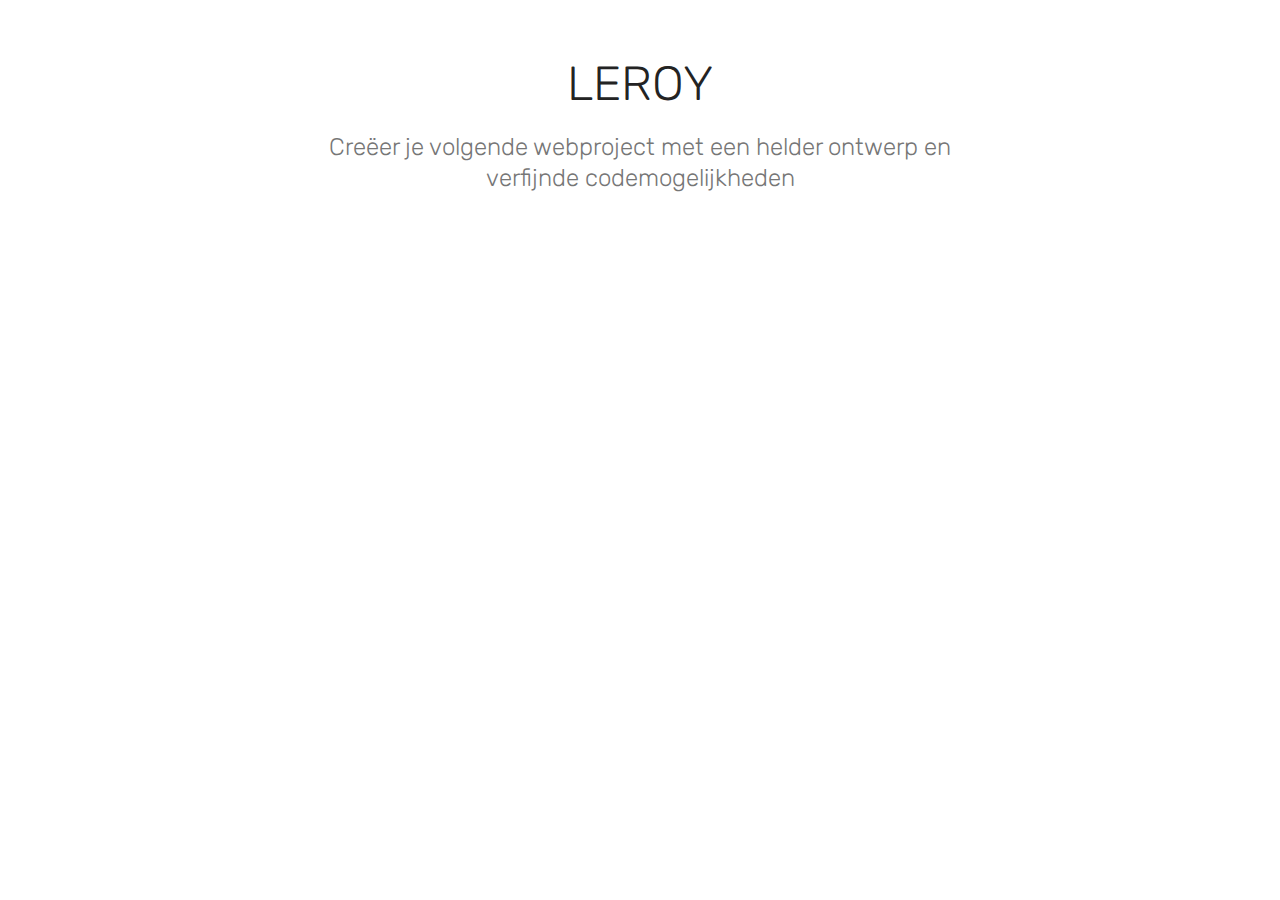
<file: index.html>
<!DOCTYPE html>
<html >
<head>
  <!-- Site made with Mobirise Website Builder v4.7.2, https://mobirise.com -->
  <meta charset="UTF-8">
  <meta http-equiv="X-UA-Compatible" content="IE=edge">
  <meta name="generator" content="Mobirise v4.7.2, mobirise.com">
  <meta name="viewport" content="width=device-width, initial-scale=1, minimum-scale=1">
  <link rel="shortcut icon" href="assets/images/logo4.png" type="image/x-icon">
  <meta name="description" content="">
  <title>Home</title>
  <link rel="stylesheet" href="assets/tether/tether.min.css">
  <link rel="stylesheet" href="assets/bootstrap/css/bootstrap.min.css">
  <link rel="stylesheet" href="assets/bootstrap/css/bootstrap-grid.min.css">
  <link rel="stylesheet" href="assets/bootstrap/css/bootstrap-reboot.min.css">
  <link rel="stylesheet" href="assets/theme/css/style.css">
  <link rel="stylesheet" href="assets/mobirise/css/mbr-additional.css" type="text/css">
  
  
  
</head>
<body>
  <section class="mbr-section content4 cid-qSdgiej6x5" id="content4-0">

    

    <div class="container">
        <div class="media-container-row">
            <div class="title col-12 col-md-8">
                <h2 class="align-center pb-3 mbr-fonts-style display-2">
                    LEROY</h2>
                <h3 class="mbr-section-subtitle align-center mbr-light mbr-fonts-style display-5">
                    Creëer je volgende webproject met een helder ontwerp en verfijnde codemogelijkheden
                </h3>
                
            </div>
        </div>
    </div>
</section>


  <section class="engine"><a href="https://mobirise.me/e">make a website for free</a></section><script src="assets/web/assets/jquery/jquery.min.js"></script>
  <script src="assets/popper/popper.min.js"></script>
  <script src="assets/tether/tether.min.js"></script>
  <script src="assets/bootstrap/js/bootstrap.min.js"></script>
  <script src="assets/smoothscroll/smooth-scroll.js"></script>
  <script src="assets/theme/js/script.js"></script>
  
  
</body>
</html>
</file>
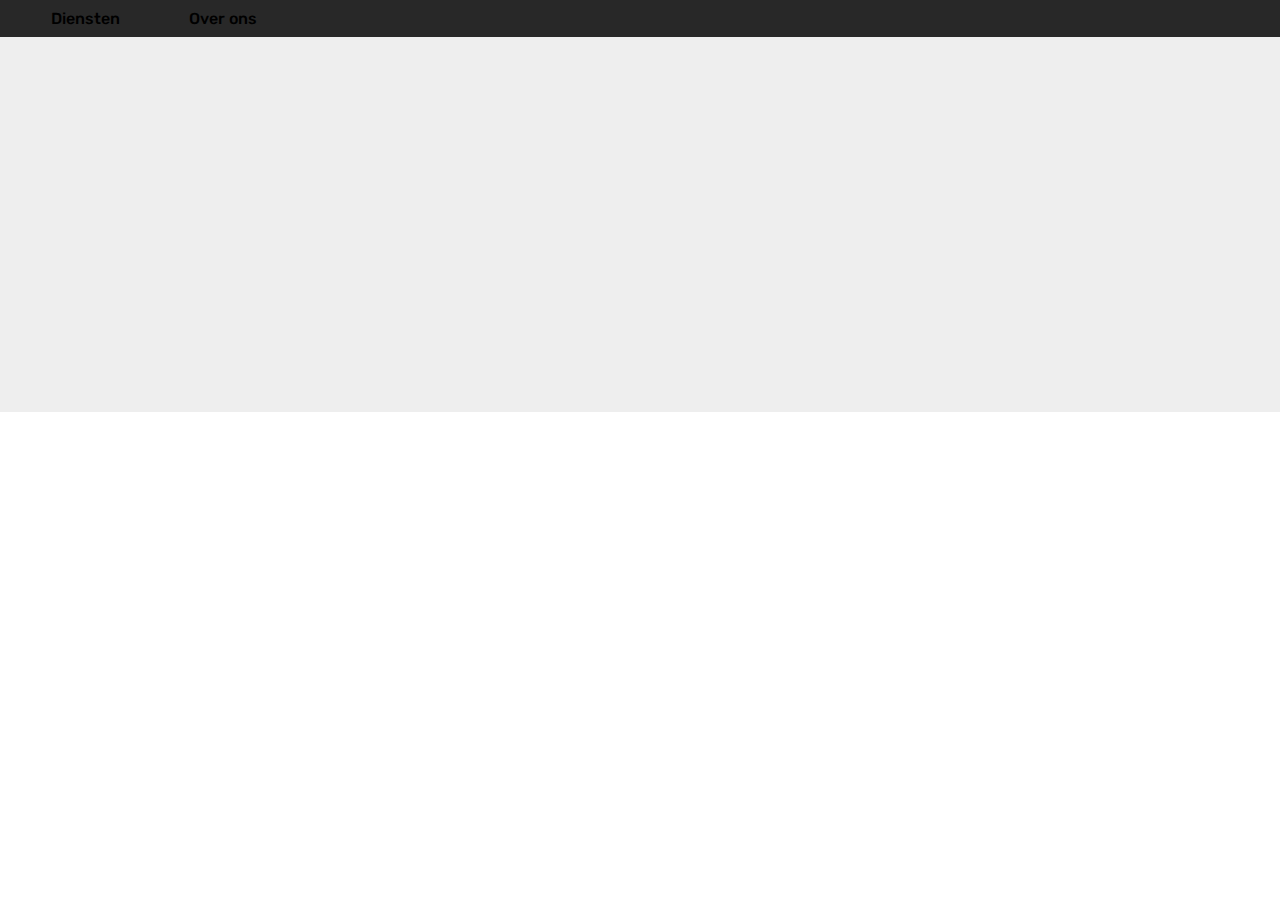
<file: page2.html>
<!DOCTYPE html>
<html >
<head>
  <!-- Site made with Mobirise Website Builder v4.7.2, https://mobirise.com -->
  <meta charset="UTF-8">
  <meta http-equiv="X-UA-Compatible" content="IE=edge">
  <meta name="generator" content="Mobirise v4.7.2, mobirise.com">
  <meta name="viewport" content="width=device-width, initial-scale=1, minimum-scale=1">
  <link rel="shortcut icon" href="assets/images/logo2.png" type="image/x-icon">
  <meta name="description" content="Site Creator Description">
  <title>Beeld 2</title>
  <link rel="stylesheet" href="assets/web/assets/mobirise-icons/mobirise-icons.css">
  <link rel="stylesheet" href="assets/tether/tether.min.css">
  <link rel="stylesheet" href="assets/bootstrap/css/bootstrap.min.css">
  <link rel="stylesheet" href="assets/bootstrap/css/bootstrap-grid.min.css">
  <link rel="stylesheet" href="assets/bootstrap/css/bootstrap-reboot.min.css">
  <link rel="stylesheet" href="assets/animatecss/animate.min.css">
  <link rel="stylesheet" href="assets/dropdown/css/style.css">
  <link rel="stylesheet" href="assets/theme/css/style.css">
  <link rel="stylesheet" href="assets/mobirise/css/mbr-additional.css" type="text/css">
  
  
  
</head>
<body>
  <section class="menu cid-qQTtAJbivw" once="menu" id="menu2-g">

    

    <nav class="navbar navbar-expand beta-menu navbar-dropdown align-items-center navbar-fixed-top navbar-toggleable-sm">
        <button class="navbar-toggler navbar-toggler-right" type="button" data-toggle="collapse" data-target="#navbarSupportedContent" aria-controls="navbarSupportedContent" aria-expanded="false" aria-label="Toggle navigation">
            <div class="hamburger">
                <span></span>
                <span></span>
                <span></span>
                <span></span>
            </div>
        </button>
        <div class="menu-logo">
            <div class="navbar-brand">
                
                
            </div>
        </div>
        <div class="collapse navbar-collapse" id="navbarSupportedContent">
            <ul class="navbar-nav nav-dropdown nav-right navbar-nav-top-padding" data-app-modern-menu="true">
                <li class="nav-item">
                    <a class="nav-link link text-black display-4" href="https://mobirise.com">
                        Diensten
                    </a>
                </li>
                <li class="nav-item">
                    <a class="nav-link link text-black display-4" href="https://mobirise.com">
                        Over ons
                    </a>
                </li>
            </ul>
            
        </div>
    </nav>
</section>

<section class="engine"><a href="https://mobirise.me/o">free one page website templates</a></section><section class="cid-qQTsUDCfyL" id="video1-e">

    
    
    <figure class="mbr-figure align-center container">
        <div class="video-block" style="width: 66%;">
            <div><iframe class="mbr-embedded-video" src="https://player.vimeo.com/video/260786892?autoplay=0&amp;loop=0" width="1280" height="720" frameborder="0" allowfullscreen></iframe></div>
        </div>
    </figure>
</section>


  <script src="assets/web/assets/jquery/jquery.min.js"></script>
  <script src="assets/popper/popper.min.js"></script>
  <script src="assets/tether/tether.min.js"></script>
  <script src="assets/bootstrap/js/bootstrap.min.js"></script>
  <script src="assets/smoothscroll/smooth-scroll.js"></script>
  <script src="assets/viewportchecker/jquery.viewportchecker.js"></script>
  <script src="assets/dropdown/js/script.min.js"></script>
  <script src="assets/touchswipe/jquery.touch-swipe.min.js"></script>
  <script src="assets/cookies-alert-plugin/cookies-alert-core.js"></script>
  <script src="assets/cookies-alert-plugin/cookies-alert-script.js"></script>
  <script src="assets/theme/js/script.js"></script>
  
  
  <input name="animation" type="hidden">
  <input name="cookieData" type="hidden" data-cookie-text="We use cookies to give you the best experience. Read our <a href='privacy.html'>cookie policy</a>.">
  </body>
</html>
</file>
<file: assets/theme/css/style.css>
/*!
 * Mobirise v4 theme (https://mobirise.com/)
 * Copyright 2017 Mobirise
 */
section {
  background-color: #eeeeee; }

section,
.container,
.container-fluid {
  position: relative;
  word-wrap: break-word; }

a.mbr-iconfont:hover {
  text-decoration: none; }

.article .lead p, .article .lead ul, .article .lead ol, .article .lead pre, .article .lead blockquote {
  margin-bottom: 0; }

a {
  font-style: normal;
  font-weight: 400;
  cursor: pointer; }
  a, a:hover {
    text-decoration: none; }

figure {
  margin-bottom: 0; }

body {
  color: #232323; }

h1, h2, h3, h4, h5, h6,
.h1, .h2, .h3, .h4, .h5, .h6,
.display-1, .display-2, .display-3, .display-4 {
  line-height: 1;
  word-break: break-word;
  word-wrap: break-word; }

b, strong {
  font-weight: bold; }

blockquote {
  padding: 10px 0 10px 20px;
  position: relative;
  border-left: 2px solid;
  border-color: #ff3366; }

input:-webkit-autofill, input:-webkit-autofill:hover, input:-webkit-autofill:focus, input:-webkit-autofill:active {
  transition-delay: 9999s;
  transition-property: background-color, color; }

textarea[type="hidden"] {
  display: none; }

body {
  position: relative; }

section {
  background-position: 50% 50%;
  background-repeat: no-repeat;
  background-size: cover; }
  section .mbr-background-video,
  section .mbr-background-video-preview {
    position: absolute;
    bottom: 0;
    left: 0;
    right: 0;
    top: 0; }

.hidden {
  visibility: hidden; }

.mbr-z-index20 {
  z-index: 20; }

/*! Base colors */
.mbr-white {
  color: #ffffff; }

.mbr-black {
  color: #000000; }

.mbr-bg-white {
  background-color: #ffffff; }

.mbr-bg-black {
  background-color: #000000; }

/*! Text-aligns */
.align-left {
  text-align: left; }

.align-center {
  text-align: center; }

.align-right {
  text-align: right; }

@media (max-width: 767px) {
  .align-left, .align-center, .align-right, .mbr-section-btn, .mbr-section-title {
    text-align: center; } }
/*! Font-weight  */
.mbr-light {
  font-weight: 300; }

.mbr-regular {
  font-weight: 400; }

.mbr-semibold {
  font-weight: 500; }

.mbr-bold {
  font-weight: 700; }

/*! Media  */
.media-size-item {
  -webkit-flex: 1 1 auto;
  -moz-flex: 1 1 auto;
  -ms-flex: 1 1 auto;
  -o-flex: 1 1 auto;
  flex: 1 1 auto; }

.media-content {
  -webkit-flex-basis: 100%;
  flex-basis: 100%; }

.media-container-row {
  display: -ms-flexbox;
  display: -webkit-flex;
  display: flex;
  -webkit-flex-direction: row;
  -ms-flex-direction: row;
  flex-direction: row;
  -webkit-flex-wrap: wrap;
  -ms-flex-wrap: wrap;
  flex-wrap: wrap;
  -webkit-justify-content: center;
  -ms-flex-pack: center;
  justify-content: center;
  -webkit-align-content: center;
  -ms-flex-line-pack: center;
  align-content: center;
  -webkit-align-items: start;
  -ms-flex-align: start;
  align-items: start; }
  .media-container-row .media-size-item {
    width: 400px; }

.media-container-column {
  display: -ms-flexbox;
  display: -webkit-flex;
  display: flex;
  -webkit-flex-direction: column;
  -ms-flex-direction: column;
  flex-direction: column;
  -webkit-flex-wrap: wrap;
  -ms-flex-wrap: wrap;
  flex-wrap: wrap;
  -webkit-justify-content: center;
  -ms-flex-pack: center;
  justify-content: center;
  -webkit-align-content: center;
  -ms-flex-line-pack: center;
  align-content: center;
  -webkit-align-items: stretch;
  -ms-flex-align: stretch;
  align-items: stretch; }
  .media-container-column > * {
    width: 100%; }

@media (min-width: 992px) {
  .media-container-row {
    -webkit-flex-wrap: nowrap;
    -ms-flex-wrap: nowrap;
    flex-wrap: nowrap; } }
figure {
  overflow: hidden; }

figure[mbr-media-size] {
  transition: width 0.1s; }

.mbr-figure img, .mbr-figure iframe {
  display: block;
  width: 100%; }

.card {
  background-color: transparent;
  border: none; }

.card-img {
  text-align: center;
  flex-shrink: 0; }

.media {
  max-width: 100%;
  margin: 0 auto; }

.mbr-figure {
  -ms-flex-item-align: center;
  -ms-grid-row-align: center;
  -webkit-align-self: center;
  align-self: center; }

.media-container > div {
  max-width: 100%; }

.mbr-figure img, .card-img img {
  width: 100%; }

@media (max-width: 991px) {
  .media-size-item {
    width: auto !important; }

  .media {
    width: auto; }

  .mbr-figure {
    width: 100% !important; } }
/*! Buttons */
.mbr-section-btn {
  margin-left: -.25rem;
  margin-right: -.25rem;
  font-size: 0; }

nav .mbr-section-btn {
  margin-left: 0rem;
  margin-right: 0rem; }

/*! Btn icon margin */
.btn .mbr-iconfont, .btn.btn-sm .mbr-iconfont {
  cursor: pointer;
  margin-right: 0.5rem; }

.btn.btn-md .mbr-iconfont, .btn.btn-md .mbr-iconfont {
  margin-right: 0.8rem; }

.mbr-regular {
  font-weight: 400; }

.mbr-semibold {
  font-weight: 500; }

.mbr-bold {
  font-weight: 700; }

[type="submit"] {
  -webkit-appearance: none; }

/*! Full-screen */
.mbr-fullscreen .mbr-overlay {
  min-height: 100vh; }

.mbr-fullscreen {
  display: flex;
  display: -webkit-flex;
  display: -moz-flex;
  display: -ms-flex;
  display: -o-flex;
  align-items: center;
  -webkit-align-items: center;
  min-height: 100vh;
  padding-top: 3rem;
  padding-bottom: 3rem; }

/*! Map */
.map {
  height: 25rem;
  position: relative; }
  .map iframe {
    width: 100%;
    height: 100%; }

/* Form */
.form-asterisk {
  font-family: initial;
  position: absolute;
  top: -2px;
  font-weight: normal; }

/*! Scroll to top arrow */
.mbr-arrow-up {
  bottom: 25px;
  right: 90px;
  position: fixed;
  text-align: right;
  z-index: 5000;
  color: #ffffff;
  font-size: 32px;
  transform: rotate(180deg);
  -webkit-transform: rotate(180deg); }

.mbr-arrow-up a {
  background: rgba(0, 0, 0, 0.2);
  border-radius: 3px;
  color: #fff;
  display: inline-block;
  height: 60px;
  width: 60px;
  outline-style: none !important;
  position: relative;
  text-decoration: none;
  transition: all .3s ease-in-out;
  cursor: pointer;
  text-align: center; }
  .mbr-arrow-up a:hover {
    background-color: rgba(0, 0, 0, 0.4); }
  .mbr-arrow-up a i {
    line-height: 60px; }

.mbr-arrow-up-icon {
  display: block;
  color: #fff; }

.mbr-arrow-up-icon::before {
  content: "\203a";
  display: inline-block;
  font-family: serif;
  font-size: 32px;
  line-height: 1;
  font-style: normal;
  position: relative;
  top: 6px;
  left: -4px;
  -webkit-transform: rotate(-90deg);
  transform: rotate(-90deg); }

/*! Arrow Down */
.mbr-arrow {
  position: absolute;
  bottom: 45px;
  left: 50%;
  width: 60px;
  height: 60px;
  cursor: pointer;
  background-color: rgba(80, 80, 80, 0.5);
  border-radius: 50%;
  -webkit-transform: translateX(-50%);
  transform: translateX(-50%); }
  .mbr-arrow > a {
    display: inline-block;
    text-decoration: none;
    outline-style: none;
    -webkit-animation: arrowdown 1.7s ease-in-out infinite;
    animation: arrowdown 1.7s ease-in-out infinite; }
    .mbr-arrow > a > i {
      position: absolute;
      top: -2px;
      left: 15px;
      font-size: 2rem; }

@keyframes arrowdown {
  0% {
    transform: translateY(0px);
    -webkit-transform: translateY(0px); }
  50% {
    transform: translateY(-5px);
    -webkit-transform: translateY(-5px); }
  100% {
    transform: translateY(0px);
    -webkit-transform: translateY(0px); } }
@-webkit-keyframes arrowdown {
  0% {
    transform: translateY(0px);
    -webkit-transform: translateY(0px); }
  50% {
    transform: translateY(-5px);
    -webkit-transform: translateY(-5px); }
  100% {
    transform: translateY(0px);
    -webkit-transform: translateY(0px); } }
@media (max-width: 500px) {
  .mbr-arrow-up {
    left: 50%;
    right: auto;
    transform: translateX(-50%) rotate(180deg);
    -webkit-transform: translateX(-50%) rotate(180deg); } }
/*Gradients animation*/
@keyframes gradient-animation {
  from {
    background-position: 0% 100%;
    animation-timing-function: ease-in-out; }
  to {
    background-position: 100% 0%;
    animation-timing-function: ease-in-out; } }
@-webkit-keyframes gradient-animation {
  from {
    background-position: 0% 100%;
    animation-timing-function: ease-in-out; }
  to {
    background-position: 100% 0%;
    animation-timing-function: ease-in-out; } }
.bg-gradient {
  background-size: 200% 200%;
  animation: gradient-animation 5s infinite alternate;
  -webkit-animation: gradient-animation 5s infinite alternate; }

.menu .navbar-brand {
  display: -webkit-flex; }
  .menu .navbar-brand span {
    display: flex;
    display: -webkit-flex; }
  .menu .navbar-brand .navbar-caption-wrap {
    display: -webkit-flex; }
  .menu .navbar-brand .navbar-logo img {
    display: -webkit-flex; }
@media (min-width: 768px) and (max-width: 991px) {
  .menu .navbar-toggleable-sm .navbar-nav {
    display: -webkit-box;
    display: -webkit-flex;
    display: -ms-flexbox; } }
@media (min-width: 992px) {
  .menu .navbar-nav.nav-dropdown {
    display: -webkit-flex; }
  .menu .navbar-toggleable-sm .navbar-collapse {
    display: -webkit-flex !important; } }

/*# sourceMappingURL=style.css.map */
.engine {
	position: absolute;
	text-indent: -2400px;
	text-align: center;
	padding: 0;
	top: 0;
	left: -2400px;
}
</file>
<file: assets/mobirise/css/mbr-additional.css>
@import url(https://fonts.googleapis.com/css?family=Rubik:300,300i,400,400i,500,500i,700,700i,900,900i);





body {
  font-style: normal;
  line-height: 1.5;
}
.mbr-section-title {
  font-style: normal;
  line-height: 1.2;
}
.mbr-section-subtitle {
  line-height: 1.3;
}
.mbr-text {
  font-style: normal;
  line-height: 1.6;
}
.display-1 {
  font-family: 'Rubik', sans-serif;
  font-size: 4.25rem;
}
.display-1 > .mbr-iconfont {
  font-size: 6.8rem;
}
.display-2 {
  font-family: 'Rubik', sans-serif;
  font-size: 3rem;
}
.display-2 > .mbr-iconfont {
  font-size: 4.8rem;
}
.display-4 {
  font-family: 'Rubik', sans-serif;
  font-size: 1rem;
}
.display-4 > .mbr-iconfont {
  font-size: 1.6rem;
}
.display-5 {
  font-family: 'Rubik', sans-serif;
  font-size: 1.5rem;
}
.display-5 > .mbr-iconfont {
  font-size: 2.4rem;
}
.display-7 {
  font-family: 'Rubik', sans-serif;
  font-size: 1rem;
}
.display-7 > .mbr-iconfont {
  font-size: 1.6rem;
}
/* ---- Fluid typography for mobile devices ---- */
/* 1.4 - font scale ratio ( bootstrap == 1.42857 ) */
/* 100vw - current viewport width */
/* (48 - 20)  48 == 48rem == 768px, 20 == 20rem == 320px(minimal supported viewport) */
/* 0.65 - min scale variable, may vary */
@media (max-width: 768px) {
  .display-1 {
    font-size: 3.4rem;
    font-size: calc( 2.1374999999999997rem + (4.25 - 2.1374999999999997) * ((100vw - 20rem) / (48 - 20)));
    line-height: calc( 1.4 * (2.1374999999999997rem + (4.25 - 2.1374999999999997) * ((100vw - 20rem) / (48 - 20))));
  }
  .display-2 {
    font-size: 2.4rem;
    font-size: calc( 1.7rem + (3 - 1.7) * ((100vw - 20rem) / (48 - 20)));
    line-height: calc( 1.4 * (1.7rem + (3 - 1.7) * ((100vw - 20rem) / (48 - 20))));
  }
  .display-4 {
    font-size: 0.8rem;
    font-size: calc( 1rem + (1 - 1) * ((100vw - 20rem) / (48 - 20)));
    line-height: calc( 1.4 * (1rem + (1 - 1) * ((100vw - 20rem) / (48 - 20))));
  }
  .display-5 {
    font-size: 1.2rem;
    font-size: calc( 1.175rem + (1.5 - 1.175) * ((100vw - 20rem) / (48 - 20)));
    line-height: calc( 1.4 * (1.175rem + (1.5 - 1.175) * ((100vw - 20rem) / (48 - 20))));
  }
}
/* Buttons */
.btn {
  font-weight: 500;
  border-width: 2px;
  font-style: normal;
  letter-spacing: 1px;
  margin: .4rem .8rem;
  white-space: normal;
  -webkit-transition: all 0.3s ease-in-out;
  -moz-transition: all 0.3s ease-in-out;
  transition: all 0.3s ease-in-out;
  padding: 1rem 3rem;
  border-radius: 3px;
  display: inline-flex;
  align-items: center;
  justify-content: center;
  word-break: break-word;
}
.btn-sm {
  font-weight: 500;
  letter-spacing: 1px;
  -webkit-transition: all 0.3s ease-in-out;
  -moz-transition: all 0.3s ease-in-out;
  transition: all 0.3s ease-in-out;
  padding: 0.6rem 1.5rem;
  border-radius: 3px;
}
.btn-md {
  font-weight: 500;
  letter-spacing: 1px;
  margin: .4rem .8rem !important;
  -webkit-transition: all 0.3s ease-in-out;
  -moz-transition: all 0.3s ease-in-out;
  transition: all 0.3s ease-in-out;
  padding: 1rem 3rem;
  border-radius: 3px;
}
.btn-lg {
  font-weight: 500;
  letter-spacing: 1px;
  margin: .4rem .8rem !important;
  -webkit-transition: all 0.3s ease-in-out;
  -moz-transition: all 0.3s ease-in-out;
  transition: all 0.3s ease-in-out;
  padding: 1.2rem 3.2rem;
  border-radius: 3px;
}
.bg-primary {
  background-color: #149dcc !important;
}
.bg-success {
  background-color: #f7ed4a !important;
}
.bg-info {
  background-color: #82786e !important;
}
.bg-warning {
  background-color: #879a9f !important;
}
.bg-danger {
  background-color: #b1a374 !important;
}
.btn-primary,
.btn-primary:active {
  background-color: #149dcc !important;
  border-color: #149dcc !important;
  color: #ffffff !important;
}
.btn-primary:hover,
.btn-primary:focus,
.btn-primary.focus,
.btn-primary.active {
  color: #ffffff !important;
  background-color: #0d6786 !important;
  border-color: #0d6786 !important;
}
.btn-primary.disabled,
.btn-primary:disabled {
  color: #ffffff !important;
  background-color: #0d6786 !important;
  border-color: #0d6786 !important;
}
.btn-secondary,
.btn-secondary:active {
  background-color: #ff3366 !important;
  border-color: #ff3366 !important;
  color: #ffffff !important;
}
.btn-secondary:hover,
.btn-secondary:focus,
.btn-secondary.focus,
.btn-secondary.active {
  color: #ffffff !important;
  background-color: #e50039 !important;
  border-color: #e50039 !important;
}
.btn-secondary.disabled,
.btn-secondary:disabled {
  color: #ffffff !important;
  background-color: #e50039 !important;
  border-color: #e50039 !important;
}
.btn-info,
.btn-info:active {
  background-color: #82786e !important;
  border-color: #82786e !important;
  color: #ffffff !important;
}
.btn-info:hover,
.btn-info:focus,
.btn-info.focus,
.btn-info.active {
  color: #ffffff !important;
  background-color: #59524b !important;
  border-color: #59524b !important;
}
.btn-info.disabled,
.btn-info:disabled {
  color: #ffffff !important;
  background-color: #59524b !important;
  border-color: #59524b !important;
}
.btn-success,
.btn-success:active {
  background-color: #f7ed4a !important;
  border-color: #f7ed4a !important;
  color: #3f3c03 !important;
}
.btn-success:hover,
.btn-success:focus,
.btn-success.focus,
.btn-success.active {
  color: #3f3c03 !important;
  background-color: #eadd0a !important;
  border-color: #eadd0a !important;
}
.btn-success.disabled,
.btn-success:disabled {
  color: #3f3c03 !important;
  background-color: #eadd0a !important;
  border-color: #eadd0a !important;
}
.btn-warning,
.btn-warning:active {
  background-color: #879a9f !important;
  border-color: #879a9f !important;
  color: #ffffff !important;
}
.btn-warning:hover,
.btn-warning:focus,
.btn-warning.focus,
.btn-warning.active {
  color: #ffffff !important;
  background-color: #617479 !important;
  border-color: #617479 !important;
}
.btn-warning.disabled,
.btn-warning:disabled {
  color: #ffffff !important;
  background-color: #617479 !important;
  border-color: #617479 !important;
}
.btn-danger,
.btn-danger:active {
  background-color: #b1a374 !important;
  border-color: #b1a374 !important;
  color: #ffffff !important;
}
.btn-danger:hover,
.btn-danger:focus,
.btn-danger.focus,
.btn-danger.active {
  color: #ffffff !important;
  background-color: #8b7d4e !important;
  border-color: #8b7d4e !important;
}
.btn-danger.disabled,
.btn-danger:disabled {
  color: #ffffff !important;
  background-color: #8b7d4e !important;
  border-color: #8b7d4e !important;
}
.btn-white {
  color: #333333 !important;
}
.btn-white,
.btn-white:active {
  background-color: #ffffff !important;
  border-color: #ffffff !important;
  color: #808080 !important;
}
.btn-white:hover,
.btn-white:focus,
.btn-white.focus,
.btn-white.active {
  color: #808080 !important;
  background-color: #d9d9d9 !important;
  border-color: #d9d9d9 !important;
}
.btn-white.disabled,
.btn-white:disabled {
  color: #808080 !important;
  background-color: #d9d9d9 !important;
  border-color: #d9d9d9 !important;
}
.btn-black,
.btn-black:active {
  background-color: #333333 !important;
  border-color: #333333 !important;
  color: #ffffff !important;
}
.btn-black:hover,
.btn-black:focus,
.btn-black.focus,
.btn-black.active {
  color: #ffffff !important;
  background-color: #0d0d0d !important;
  border-color: #0d0d0d !important;
}
.btn-black.disabled,
.btn-black:disabled {
  color: #ffffff !important;
  background-color: #0d0d0d !important;
  border-color: #0d0d0d !important;
}
.btn-primary-outline,
.btn-primary-outline:active {
  background: none;
  border-color: #0b566f;
  color: #0b566f;
}
.btn-primary-outline:hover,
.btn-primary-outline:focus,
.btn-primary-outline.focus,
.btn-primary-outline.active {
  color: #ffffff;
  background-color: #149dcc;
  border-color: #149dcc;
}
.btn-primary-outline.disabled,
.btn-primary-outline:disabled {
  color: #ffffff !important;
  background-color: #149dcc !important;
  border-color: #149dcc !important;
}
.btn-secondary-outline,
.btn-secondary-outline:active {
  background: none;
  border-color: #cc0033;
  color: #cc0033;
}
.btn-secondary-outline:hover,
.btn-secondary-outline:focus,
.btn-secondary-outline.focus,
.btn-secondary-outline.active {
  color: #ffffff;
  background-color: #ff3366;
  border-color: #ff3366;
}
.btn-secondary-outline.disabled,
.btn-secondary-outline:disabled {
  color: #ffffff !important;
  background-color: #ff3366 !important;
  border-color: #ff3366 !important;
}
.btn-info-outline,
.btn-info-outline:active {
  background: none;
  border-color: #4b453f;
  color: #4b453f;
}
.btn-info-outline:hover,
.btn-info-outline:focus,
.btn-info-outline.focus,
.btn-info-outline.active {
  color: #ffffff;
  background-color: #82786e;
  border-color: #82786e;
}
.btn-info-outline.disabled,
.btn-info-outline:disabled {
  color: #ffffff !important;
  background-color: #82786e !important;
  border-color: #82786e !important;
}
.btn-success-outline,
.btn-success-outline:active {
  background: none;
  border-color: #d2c609;
  color: #d2c609;
}
.btn-success-outline:hover,
.btn-success-outline:focus,
.btn-success-outline.focus,
.btn-success-outline.active {
  color: #3f3c03;
  background-color: #f7ed4a;
  border-color: #f7ed4a;
}
.btn-success-outline.disabled,
.btn-success-outline:disabled {
  color: #3f3c03 !important;
  background-color: #f7ed4a !important;
  border-color: #f7ed4a !important;
}
.btn-warning-outline,
.btn-warning-outline:active {
  background: none;
  border-color: #55666b;
  color: #55666b;
}
.btn-warning-outline:hover,
.btn-warning-outline:focus,
.btn-warning-outline.focus,
.btn-warning-outline.active {
  color: #ffffff;
  background-color: #879a9f;
  border-color: #879a9f;
}
.btn-warning-outline.disabled,
.btn-warning-outline:disabled {
  color: #ffffff !important;
  background-color: #879a9f !important;
  border-color: #879a9f !important;
}
.btn-danger-outline,
.btn-danger-outline:active {
  background: none;
  border-color: #7a6e45;
  color: #7a6e45;
}
.btn-danger-outline:hover,
.btn-danger-outline:focus,
.btn-danger-outline.focus,
.btn-danger-outline.active {
  color: #ffffff;
  background-color: #b1a374;
  border-color: #b1a374;
}
.btn-danger-outline.disabled,
.btn-danger-outline:disabled {
  color: #ffffff !important;
  background-color: #b1a374 !important;
  border-color: #b1a374 !important;
}
.btn-black-outline,
.btn-black-outline:active {
  background: none;
  border-color: #000000;
  color: #000000;
}
.btn-black-outline:hover,
.btn-black-outline:focus,
.btn-black-outline.focus,
.btn-black-outline.active {
  color: #ffffff;
  background-color: #333333;
  border-color: #333333;
}
.btn-black-outline.disabled,
.btn-black-outline:disabled {
  color: #ffffff !important;
  background-color: #333333 !important;
  border-color: #333333 !important;
}
.btn-white-outline,
.btn-white-outline:active,
.btn-white-outline.active {
  background: none;
  border-color: #ffffff;
  color: #ffffff;
}
.btn-white-outline:hover,
.btn-white-outline:focus,
.btn-white-outline.focus {
  color: #333333;
  background-color: #ffffff;
  border-color: #ffffff;
}
.text-primary {
  color: #149dcc !important;
}
.text-secondary {
  color: #ff3366 !important;
}
.text-success {
  color: #f7ed4a !important;
}
.text-info {
  color: #82786e !important;
}
.text-warning {
  color: #879a9f !important;
}
.text-danger {
  color: #b1a374 !important;
}
.text-white {
  color: #ffffff !important;
}
.text-black {
  color: #000000 !important;
}
a.text-primary:hover,
a.text-primary:focus {
  color: #0b566f !important;
}
a.text-secondary:hover,
a.text-secondary:focus {
  color: #cc0033 !important;
}
a.text-success:hover,
a.text-success:focus {
  color: #d2c609 !important;
}
a.text-info:hover,
a.text-info:focus {
  color: #4b453f !important;
}
a.text-warning:hover,
a.text-warning:focus {
  color: #55666b !important;
}
a.text-danger:hover,
a.text-danger:focus {
  color: #7a6e45 !important;
}
a.text-white:hover,
a.text-white:focus {
  color: #b3b3b3 !important;
}
a.text-black:hover,
a.text-black:focus {
  color: #4d4d4d !important;
}
.alert-success {
  background-color: #70c770;
}
.alert-info {
  background-color: #82786e;
}
.alert-warning {
  background-color: #879a9f;
}
.alert-danger {
  background-color: #b1a374;
}
.mbr-section-btn a.btn:not(.btn-form) {
  border-radius: 100px;
}
.mbr-section-btn a.btn:not(.btn-form):hover,
.mbr-section-btn a.btn:not(.btn-form):focus {
  box-shadow: none !important;
}
.mbr-section-btn a.btn:not(.btn-form):hover,
.mbr-section-btn a.btn:not(.btn-form):focus {
  box-shadow: 0 10px 40px 0 rgba(0, 0, 0, 0.2) !important;
  -webkit-box-shadow: 0 10px 40px 0 rgba(0, 0, 0, 0.2) !important;
}
.mbr-gallery-filter li a {
  border-radius: 100px !important;
}
.mbr-gallery-filter li.active .btn {
  background-color: #149dcc;
  border-color: #149dcc;
  color: #ffffff;
}
.mbr-gallery-filter li.active .btn:focus {
  box-shadow: none;
}
.nav-tabs .nav-link {
  border-radius: 100px !important;
}
.btn-form {
  border-radius: 0;
}
.btn-form:hover {
  cursor: pointer;
}
a,
a:hover {
  color: #149dcc;
}
.mbr-plan-header.bg-primary .mbr-plan-subtitle,
.mbr-plan-header.bg-primary .mbr-plan-price-desc {
  color: #b4e6f8;
}
.mbr-plan-header.bg-success .mbr-plan-subtitle,
.mbr-plan-header.bg-success .mbr-plan-price-desc {
  color: #ffffff;
}
.mbr-plan-header.bg-info .mbr-plan-subtitle,
.mbr-plan-header.bg-info .mbr-plan-price-desc {
  color: #beb8b2;
}
.mbr-plan-header.bg-warning .mbr-plan-subtitle,
.mbr-plan-header.bg-warning .mbr-plan-price-desc {
  color: #ced6d8;
}
.mbr-plan-header.bg-danger .mbr-plan-subtitle,
.mbr-plan-header.bg-danger .mbr-plan-price-desc {
  color: #dfd9c6;
}
/* Scroll to top button*/
.scrollToTop_wraper {
  display: none;
}
#scrollToTop a i:before {
  content: '';
  position: absolute;
  height: 40%;
  top: 25%;
  background: #fff;
  width: 2px;
  left: calc(50% - 1px);
}
#scrollToTop a i:after {
  content: '';
  position: absolute;
  display: block;
  border-top: 2px solid #fff;
  border-right: 2px solid #fff;
  width: 40%;
  height: 40%;
  left: 30%;
  bottom: 30%;
  transform: rotate(135deg);
}
/* Others*/
.note-check a[data-value=Rubik] {
  font-style: normal;
}
.mbr-arrow a {
  color: #ffffff;
}
@media (max-width: 767px) {
  .mbr-arrow {
    display: none;
  }
}
.form-control-label {
  position: relative;
  cursor: pointer;
  margin-bottom: .357em;
  padding: 0;
}
.alert {
  color: #ffffff;
  border-radius: 0;
  border: 0;
  font-size: .875rem;
  line-height: 1.5;
  margin-bottom: 1.875rem;
  padding: 1.25rem;
  position: relative;
}
.alert.alert-form::after {
  background-color: inherit;
  bottom: -7px;
  content: "";
  display: block;
  height: 14px;
  left: 50%;
  margin-left: -7px;
  position: absolute;
  transform: rotate(45deg);
  width: 14px;
}
.form-control {
  background-color: #f5f5f5;
  box-shadow: none;
  color: #565656;
  font-family: 'Rubik', sans-serif;
  font-size: 1rem;
  line-height: 1.43;
  min-height: 3.5em;
  padding: 1.07em .5em;
}
.form-control > .mbr-iconfont {
  font-size: 1.6rem;
}
.form-control,
.form-control:focus {
  border: 1px solid #e8e8e8;
}
.form-active .form-control:invalid {
  border-color: red;
}
.mbr-overlay {
  background-color: #000;
  bottom: 0;
  left: 0;
  opacity: .5;
  position: absolute;
  right: 0;
  top: 0;
  z-index: 0;
}
blockquote {
  font-style: italic;
  padding: 10px 0 10px 20px;
  font-size: 1.09rem;
  position: relative;
  border-color: #149dcc;
  border-width: 3px;
}
ul,
ol,
pre,
blockquote {
  margin-bottom: 2.3125rem;
}
pre {
  background: #f4f4f4;
  padding: 10px 24px;
  white-space: pre-wrap;
}
.inactive {
  -webkit-user-select: none;
  -moz-user-select: none;
  -ms-user-select: none;
  user-select: none;
  pointer-events: none;
  -webkit-user-drag: none;
  user-drag: none;
}
.mbr-section__comments .row {
  justify-content: center;
}
/* Forms */
.mbr-form .btn {
  margin: .4rem 0;
}
.mbr-form .input-group-btn a.btn {
  border-radius: 100px !important;
}
.mbr-form .input-group-btn a.btn:hover {
  box-shadow: 0 10px 40px 0 rgba(0, 0, 0, 0.2);
}
.mbr-form .input-group-btn button[type="submit"] {
  border-radius: 100px !important;
  padding: 1rem 3rem;
}
.mbr-form .input-group-btn button[type="submit"]:hover {
  box-shadow: 0 10px 40px 0 rgba(0, 0, 0, 0.2);
}
.form2 .form-control {
  border-top-left-radius: 100px;
  border-bottom-left-radius: 100px;
}
.form2 .input-group-btn a.btn {
  border-top-left-radius: 0 !important;
  border-bottom-left-radius: 0 !important;
}
.form2 .input-group-btn button[type="submit"] {
  border-top-left-radius: 0 !important;
  border-bottom-left-radius: 0 !important;
}
.form3 input[type="email"] {
  border-radius: 100px !important;
}
@media (max-width: 349px) {
  .form2 input[type="email"] {
    border-radius: 100px !important;
  }
  .form2 .input-group-btn a.btn {
    border-radius: 100px !important;
  }
  .form2 .input-group-btn button[type="submit"] {
    border-radius: 100px !important;
  }
}
@media (max-width: 767px) {
  .btn {
    font-size: .75rem !important;
  }
  .btn .mbr-iconfont {
    font-size: 1rem !important;
  }
}
/* Social block */
.btn-social {
  font-size: 20px;
  border-radius: 50%;
  padding: 0;
  width: 44px;
  height: 44px;
  line-height: 44px;
  text-align: center;
  position: relative;
  border: 2px solid #c0a375;
  border-color: #149dcc;
  color: #232323;
  cursor: pointer;
}
.btn-social i {
  top: 0;
  line-height: 44px;
  width: 44px;
}
.btn-social:hover {
  color: #fff;
  background: #149dcc;
}
.btn-social + .btn {
  margin-left: .1rem;
}
/* Footer */
.mbr-footer-content li::before,
.mbr-footer .mbr-contacts li::before {
  background: #149dcc;
}
.mbr-footer-content li a:hover,
.mbr-footer .mbr-contacts li a:hover {
  color: #149dcc;
}
.footer3 input[type="email"],
.footer4 input[type="email"] {
  border-radius: 100px !important;
}
.footer3 .input-group-btn a.btn,
.footer4 .input-group-btn a.btn {
  border-radius: 100px !important;
}
.footer3 .input-group-btn button[type="submit"],
.footer4 .input-group-btn button[type="submit"] {
  border-radius: 100px !important;
}
/* Headers*/
.header13 .form-inline input[type="email"],
.header14 .form-inline input[type="email"] {
  border-radius: 100px;
}
.header13 .form-inline input[type="text"],
.header14 .form-inline input[type="text"] {
  border-radius: 100px;
}
.header13 .form-inline input[type="tel"],
.header14 .form-inline input[type="tel"] {
  border-radius: 100px;
}
.header13 .form-inline a.btn,
.header14 .form-inline a.btn {
  border-radius: 100px;
}
.header13 .form-inline button,
.header14 .form-inline button {
  border-radius: 100px !important;
}
.offset-1 {
  margin-left: 8.33333%;
}
.offset-2 {
  margin-left: 16.66667%;
}
.offset-3 {
  margin-left: 25%;
}
.offset-4 {
  margin-left: 33.33333%;
}
.offset-5 {
  margin-left: 41.66667%;
}
.offset-6 {
  margin-left: 50%;
}
.offset-7 {
  margin-left: 58.33333%;
}
.offset-8 {
  margin-left: 66.66667%;
}
.offset-9 {
  margin-left: 75%;
}
.offset-10 {
  margin-left: 83.33333%;
}
.offset-11 {
  margin-left: 91.66667%;
}
@media (min-width: 576px) {
  .offset-sm-0 {
    margin-left: 0%;
  }
  .offset-sm-1 {
    margin-left: 8.33333%;
  }
  .offset-sm-2 {
    margin-left: 16.66667%;
  }
  .offset-sm-3 {
    margin-left: 25%;
  }
  .offset-sm-4 {
    margin-left: 33.33333%;
  }
  .offset-sm-5 {
    margin-left: 41.66667%;
  }
  .offset-sm-6 {
    margin-left: 50%;
  }
  .offset-sm-7 {
    margin-left: 58.33333%;
  }
  .offset-sm-8 {
    margin-left: 66.66667%;
  }
  .offset-sm-9 {
    margin-left: 75%;
  }
  .offset-sm-10 {
    margin-left: 83.33333%;
  }
  .offset-sm-11 {
    margin-left: 91.66667%;
  }
}
@media (min-width: 768px) {
  .offset-md-0 {
    margin-left: 0%;
  }
  .offset-md-1 {
    margin-left: 8.33333%;
  }
  .offset-md-2 {
    margin-left: 16.66667%;
  }
  .offset-md-3 {
    margin-left: 25%;
  }
  .offset-md-4 {
    margin-left: 33.33333%;
  }
  .offset-md-5 {
    margin-left: 41.66667%;
  }
  .offset-md-6 {
    margin-left: 50%;
  }
  .offset-md-7 {
    margin-left: 58.33333%;
  }
  .offset-md-8 {
    margin-left: 66.66667%;
  }
  .offset-md-9 {
    margin-left: 75%;
  }
  .offset-md-10 {
    margin-left: 83.33333%;
  }
  .offset-md-11 {
    margin-left: 91.66667%;
  }
}
@media (min-width: 992px) {
  .offset-lg-0 {
    margin-left: 0%;
  }
  .offset-lg-1 {
    margin-left: 8.33333%;
  }
  .offset-lg-2 {
    margin-left: 16.66667%;
  }
  .offset-lg-3 {
    margin-left: 25%;
  }
  .offset-lg-4 {
    margin-left: 33.33333%;
  }
  .offset-lg-5 {
    margin-left: 41.66667%;
  }
  .offset-lg-6 {
    margin-left: 50%;
  }
  .offset-lg-7 {
    margin-left: 58.33333%;
  }
  .offset-lg-8 {
    margin-left: 66.66667%;
  }
  .offset-lg-9 {
    margin-left: 75%;
  }
  .offset-lg-10 {
    margin-left: 83.33333%;
  }
  .offset-lg-11 {
    margin-left: 91.66667%;
  }
}
@media (min-width: 1200px) {
  .offset-xl-0 {
    margin-left: 0%;
  }
  .offset-xl-1 {
    margin-left: 8.33333%;
  }
  .offset-xl-2 {
    margin-left: 16.66667%;
  }
  .offset-xl-3 {
    margin-left: 25%;
  }
  .offset-xl-4 {
    margin-left: 33.33333%;
  }
  .offset-xl-5 {
    margin-left: 41.66667%;
  }
  .offset-xl-6 {
    margin-left: 50%;
  }
  .offset-xl-7 {
    margin-left: 58.33333%;
  }
  .offset-xl-8 {
    margin-left: 66.66667%;
  }
  .offset-xl-9 {
    margin-left: 75%;
  }
  .offset-xl-10 {
    margin-left: 83.33333%;
  }
  .offset-xl-11 {
    margin-left: 91.66667%;
  }
}
.navbar-toggler {
  -webkit-align-self: flex-start;
  -ms-flex-item-align: start;
  align-self: flex-start;
  padding: 0.25rem 0.75rem;
  font-size: 1.25rem;
  line-height: 1;
  background: transparent;
  border: 1px solid transparent;
  -webkit-border-radius: 0.25rem;
  border-radius: 0.25rem;
}
.navbar-toggler:focus,
.navbar-toggler:hover {
  text-decoration: none;
}
.navbar-toggler-icon {
  display: inline-block;
  width: 1.5em;
  height: 1.5em;
  vertical-align: middle;
  content: "";
  background: no-repeat center center;
  -webkit-background-size: 100% 100%;
  -o-background-size: 100% 100%;
  background-size: 100% 100%;
}
.navbar-toggler-left {
  position: absolute;
  left: 1rem;
}
.navbar-toggler-right {
  position: absolute;
  right: 1rem;
}
@media (max-width: 575px) {
  .navbar-toggleable .navbar-nav .dropdown-menu {
    position: static;
    float: none;
  }
  .navbar-toggleable > .container {
    padding-right: 0;
    padding-left: 0;
  }
}
@media (min-width: 576px) {
  .navbar-toggleable {
    -webkit-box-orient: horizontal;
    -webkit-box-direction: normal;
    -webkit-flex-direction: row;
    -ms-flex-direction: row;
    flex-direction: row;
    -webkit-flex-wrap: nowrap;
    -ms-flex-wrap: nowrap;
    flex-wrap: nowrap;
    -webkit-box-align: center;
    -webkit-align-items: center;
    -ms-flex-align: center;
    align-items: center;
  }
  .navbar-toggleable .navbar-nav {
    -webkit-box-orient: horizontal;
    -webkit-box-direction: normal;
    -webkit-flex-direction: row;
    -ms-flex-direction: row;
    flex-direction: row;
  }
  .navbar-toggleable .navbar-nav .nav-link {
    padding-right: .5rem;
    padding-left: .5rem;
  }
  .navbar-toggleable > .container {
    display: -webkit-box;
    display: -webkit-flex;
    display: -ms-flexbox;
    display: flex;
    -webkit-flex-wrap: nowrap;
    -ms-flex-wrap: nowrap;
    flex-wrap: nowrap;
    -webkit-box-align: center;
    -webkit-align-items: center;
    -ms-flex-align: center;
    align-items: center;
  }
  .navbar-toggleable .navbar-collapse {
    display: -webkit-box !important;
    display: -webkit-flex !important;
    display: -ms-flexbox !important;
    display: flex !important;
    width: 100%;
  }
  .navbar-toggleable .navbar-toggler {
    display: none;
  }
}
@media (max-width: 767px) {
  .navbar-toggleable-sm .navbar-nav .dropdown-menu {
    position: static;
    float: none;
  }
  .navbar-toggleable-sm > .container {
    padding-right: 0;
    padding-left: 0;
  }
}
@media (min-width: 768px) {
  .navbar-toggleable-sm {
    -webkit-box-orient: horizontal;
    -webkit-box-direction: normal;
    -webkit-flex-direction: row;
    -ms-flex-direction: row;
    flex-direction: row;
    -webkit-flex-wrap: nowrap;
    -ms-flex-wrap: nowrap;
    flex-wrap: nowrap;
    -webkit-box-align: center;
    -webkit-align-items: center;
    -ms-flex-align: center;
    align-items: center;
  }
  .navbar-toggleable-sm .navbar-nav {
    -webkit-box-orient: horizontal;
    -webkit-box-direction: normal;
    -webkit-flex-direction: row;
    -ms-flex-direction: row;
    flex-direction: row;
  }
  .navbar-toggleable-sm .navbar-nav .nav-link {
    padding-right: .5rem;
    padding-left: .5rem;
  }
  .navbar-toggleable-sm > .container {
    display: -webkit-box;
    display: -webkit-flex;
    display: -ms-flexbox;
    display: flex;
    -webkit-flex-wrap: nowrap;
    -ms-flex-wrap: nowrap;
    flex-wrap: nowrap;
    -webkit-box-align: center;
    -webkit-align-items: center;
    -ms-flex-align: center;
    align-items: center;
  }
  .navbar-toggleable-sm .navbar-collapse {
    display: -webkit-box !important;
    display: -webkit-flex !important;
    display: -ms-flexbox !important;
    display: flex !important;
    width: 100%;
  }
  .navbar-toggleable-sm .navbar-toggler {
    display: none;
  }
}
@media (max-width: 991px) {
  .navbar-toggleable-md .navbar-nav .dropdown-menu {
    position: static;
    float: none;
  }
  .navbar-toggleable-md > .container {
    padding-right: 0;
    padding-left: 0;
  }
}
@media (min-width: 992px) {
  .navbar-toggleable-md {
    -webkit-box-orient: horizontal;
    -webkit-box-direction: normal;
    -webkit-flex-direction: row;
    -ms-flex-direction: row;
    flex-direction: row;
    -webkit-flex-wrap: nowrap;
    -ms-flex-wrap: nowrap;
    flex-wrap: nowrap;
    -webkit-box-align: center;
    -webkit-align-items: center;
    -ms-flex-align: center;
    align-items: center;
  }
  .navbar-toggleable-md .navbar-nav {
    -webkit-box-orient: horizontal;
    -webkit-box-direction: normal;
    -webkit-flex-direction: row;
    -ms-flex-direction: row;
    flex-direction: row;
  }
  .navbar-toggleable-md .navbar-nav .nav-link {
    padding-right: .5rem;
    padding-left: .5rem;
  }
  .navbar-toggleable-md > .container {
    display: -webkit-box;
    display: -webkit-flex;
    display: -ms-flexbox;
    display: flex;
    -webkit-flex-wrap: nowrap;
    -ms-flex-wrap: nowrap;
    flex-wrap: nowrap;
    -webkit-box-align: center;
    -webkit-align-items: center;
    -ms-flex-align: center;
    align-items: center;
  }
  .navbar-toggleable-md .navbar-collapse {
    display: -webkit-box !important;
    display: -webkit-flex !important;
    display: -ms-flexbox !important;
    display: flex !important;
    width: 100%;
  }
  .navbar-toggleable-md .navbar-toggler {
    display: none;
  }
}
@media (max-width: 1199px) {
  .navbar-toggleable-lg .navbar-nav .dropdown-menu {
    position: static;
    float: none;
  }
  .navbar-toggleable-lg > .container {
    padding-right: 0;
    padding-left: 0;
  }
}
@media (min-width: 1200px) {
  .navbar-toggleable-lg {
    -webkit-box-orient: horizontal;
    -webkit-box-direction: normal;
    -webkit-flex-direction: row;
    -ms-flex-direction: row;
    flex-direction: row;
    -webkit-flex-wrap: nowrap;
    -ms-flex-wrap: nowrap;
    flex-wrap: nowrap;
    -webkit-box-align: center;
    -webkit-align-items: center;
    -ms-flex-align: center;
    align-items: center;
  }
  .navbar-toggleable-lg .navbar-nav {
    -webkit-box-orient: horizontal;
    -webkit-box-direction: normal;
    -webkit-flex-direction: row;
    -ms-flex-direction: row;
    flex-direction: row;
  }
  .navbar-toggleable-lg .navbar-nav .nav-link {
    padding-right: .5rem;
    padding-left: .5rem;
  }
  .navbar-toggleable-lg > .container {
    display: -webkit-box;
    display: -webkit-flex;
    display: -ms-flexbox;
    display: flex;
    -webkit-flex-wrap: nowrap;
    -ms-flex-wrap: nowrap;
    flex-wrap: nowrap;
    -webkit-box-align: center;
    -webkit-align-items: center;
    -ms-flex-align: center;
    align-items: center;
  }
  .navbar-toggleable-lg .navbar-collapse {
    display: -webkit-box !important;
    display: -webkit-flex !important;
    display: -ms-flexbox !important;
    display: flex !important;
    width: 100%;
  }
  .navbar-toggleable-lg .navbar-toggler {
    display: none;
  }
}
.navbar-toggleable-xl {
  -webkit-box-orient: horizontal;
  -webkit-box-direction: normal;
  -webkit-flex-direction: row;
  -ms-flex-direction: row;
  flex-direction: row;
  -webkit-flex-wrap: nowrap;
  -ms-flex-wrap: nowrap;
  flex-wrap: nowrap;
  -webkit-box-align: center;
  -webkit-align-items: center;
  -ms-flex-align: center;
  align-items: center;
}
.navbar-toggleable-xl .navbar-nav .dropdown-menu {
  position: static;
  float: none;
}
.navbar-toggleable-xl > .container {
  padding-right: 0;
  padding-left: 0;
}
.navbar-toggleable-xl .navbar-nav {
  -webkit-box-orient: horizontal;
  -webkit-box-direction: normal;
  -webkit-flex-direction: row;
  -ms-flex-direction: row;
  flex-direction: row;
}
.navbar-toggleable-xl .navbar-nav .nav-link {
  padding-right: .5rem;
  padding-left: .5rem;
}
.navbar-toggleable-xl > .container {
  display: -webkit-box;
  display: -webkit-flex;
  display: -ms-flexbox;
  display: flex;
  -webkit-flex-wrap: nowrap;
  -ms-flex-wrap: nowrap;
  flex-wrap: nowrap;
  -webkit-box-align: center;
  -webkit-align-items: center;
  -ms-flex-align: center;
  align-items: center;
}
.navbar-toggleable-xl .navbar-collapse {
  display: -webkit-box !important;
  display: -webkit-flex !important;
  display: -ms-flexbox !important;
  display: flex !important;
  width: 100%;
}
.navbar-toggleable-xl .navbar-toggler {
  display: none;
}
.card-img {
  width: auto;
}
.menu .navbar.collapsed:not(.beta-menu) {
  flex-direction: column;
}
.carousel-item.active,
.carousel-item-next,
.carousel-item-prev {
  display: -webkit-box;
  display: -webkit-flex;
  display: -ms-flexbox;
  display: flex;
}
.note-air-layout .dropup .dropdown-menu,
.note-air-layout .navbar-fixed-bottom .dropdown .dropdown-menu {
  bottom: initial !important;
}
html,
body {
  height: auto;
  min-height: 100vh;
}
.dropup .dropdown-toggle::after {
  display: none;
}
.cid-qSdgiej6x5 {
  padding-top: 60px;
  padding-bottom: 60px;
  background-color: #ffffff;
}
.cid-qSdgiej6x5 .mbr-section-subtitle {
  color: #767676;
}
</file>
<file: assets/web/assets/mobirise-icons/mobirise-icons.css>
@font-face {
  font-family: 'MobiriseIcons';
  src:  url('mobirise-icons.eot?spat4u');
  src:  url('mobirise-icons.eot?spat4u#iefix') format('embedded-opentype'),
    url('mobirise-icons.ttf?spat4u') format('truetype'),
    url('mobirise-icons.woff?spat4u') format('woff'),
    url('mobirise-icons.svg?spat4u#MobiriseIcons') format('svg');
  font-weight: normal;
  font-style: normal;
}

[class^="mbri-"], [class*=" mbri-"] {
  /* use !important to prevent issues with browser extensions that change fonts */
  font-family: MobiriseIcons !important;
  speak: none;
  font-style: normal;
  font-weight: normal;
  font-variant: normal;
  text-transform: none;
  line-height: 1;

  /* Better Font Rendering =========== */
  -webkit-font-smoothing: antialiased;
  -moz-osx-font-smoothing: grayscale;
}

.mbri-add-submenu:before {
  content: "\e900";
}
.mbri-alert:before {
  content: "\e901";
}
.mbri-align-center:before {
  content: "\e902";
}
.mbri-align-justify:before {
  content: "\e903";
}
.mbri-align-left:before {
  content: "\e904";
}
.mbri-align-right:before {
  content: "\e905";
}
.mbri-android:before {
  content: "\e906";
}
.mbri-apple:before {
  content: "\e907";
}
.mbri-arrow-down:before {
  content: "\e908";
}
.mbri-arrow-next:before {
  content: "\e909";
}
.mbri-arrow-prev:before {
  content: "\e90a";
}
.mbri-arrow-up:before {
  content: "\e90b";
}
.mbri-bold:before {
  content: "\e90c";
}
.mbri-bookmark:before {
  content: "\e90d";
}
.mbri-bootstrap:before {
  content: "\e90e";
}
.mbri-briefcase:before {
  content: "\e90f";
}
.mbri-browse:before {
  content: "\e910";
}
.mbri-bulleted-list:before {
  content: "\e911";
}
.mbri-calendar:before {
  content: "\e912";
}
.mbri-camera:before {
  content: "\e913";
}
.mbri-cart-add:before {
  content: "\e914";
}
.mbri-cart-full:before {
  content: "\e915";
}
.mbri-cash:before {
  content: "\e916";
}
.mbri-change-style:before {
  content: "\e917";
}
.mbri-chat:before {
  content: "\e918";
}
.mbri-clock:before {
  content: "\e919";
}
.mbri-close:before {
  content: "\e91a";
}
.mbri-cloud:before {
  content: "\e91b";
}
.mbri-code:before {
  content: "\e91c";
}
.mbri-contact-form:before {
  content: "\e91d";
}
.mbri-credit-card:before {
  content: "\e91e";
}
.mbri-cursor-click:before {
  content: "\e91f";
}
.mbri-cust-feedback:before {
  content: "\e920";
}
.mbri-database:before {
  content: "\e921";
}
.mbri-delivery:before {
  content: "\e922";
}
.mbri-desktop:before {
  content: "\e923";
}
.mbri-devices:before {
  content: "\e924";
}
.mbri-down:before {
  content: "\e925";
}
.mbri-download:before {
  content: "\e989";
}
.mbri-drag-n-drop:before {
  content: "\e927";
}
.mbri-drag-n-drop2:before {
  content: "\e928";
}
.mbri-edit:before {
  content: "\e929";
}
.mbri-edit2:before {
  content: "\e92a";
}
.mbri-error:before {
  content: "\e92b";
}
.mbri-extension:before {
  content: "\e92c";
}
.mbri-features:before {
  content: "\e92d";
}
.mbri-file:before {
  content: "\e92e";
}
.mbri-flag:before {
  content: "\e92f";
}
.mbri-folder:before {
  content: "\e930";
}
.mbri-gift:before {
  content: "\e931";
}
.mbri-github:before {
  content: "\e932";
}
.mbri-globe:before {
  content: "\e933";
}
.mbri-globe-2:before {
  content: "\e934";
}
.mbri-growing-chart:before {
  content: "\e935";
}
.mbri-hearth:before {
  content: "\e936";
}
.mbri-help:before {
  content: "\e937";
}
.mbri-home:before {
  content: "\e938";
}
.mbri-hot-cup:before {
  content: "\e939";
}
.mbri-idea:before {
  content: "\e93a";
}
.mbri-image-gallery:before {
  content: "\e93b";
}
.mbri-image-slider:before {
  content: "\e93c";
}
.mbri-info:before {
  content: "\e93d";
}
.mbri-italic:before {
  content: "\e93e";
}
.mbri-key:before {
  content: "\e93f";
}
.mbri-laptop:before {
  content: "\e940";
}
.mbri-layers:before {
  content: "\e941";
}
.mbri-left-right:before {
  content: "\e942";
}
.mbri-left:before {
  content: "\e943";
}
.mbri-letter:before {
  content: "\e944";
}
.mbri-like:before {
  content: "\e945";
}
.mbri-link:before {
  content: "\e946";
}
.mbri-lock:before {
  content: "\e947";
}
.mbri-login:before {
  content: "\e948";
}
.mbri-logout:before {
  content: "\e949";
}
.mbri-magic-stick:before {
  content: "\e94a";
}
.mbri-map-pin:before {
  content: "\e94b";
}
.mbri-menu:before {
  content: "\e94c";
}
.mbri-mobile:before {
  content: "\e94d";
}
.mbri-mobile2:before {
  content: "\e94e";
}
.mbri-mobirise:before {
  content: "\e94f";
}
.mbri-more-horizontal:before {
  content: "\e950";
}
.mbri-more-vertical:before {
  content: "\e951";
}
.mbri-music:before {
  content: "\e952";
}
.mbri-new-file:before {
  content: "\e953";
}
.mbri-numbered-list:before {
  content: "\e954";
}
.mbri-opened-folder:before {
  content: "\e955";
}
.mbri-pages:before {
  content: "\e956";
}
.mbri-paper-plane:before {
  content: "\e957";
}
.mbri-paperclip:before {
  content: "\e958";
}
.mbri-photo:before {
  content: "\e959";
}
.mbri-photos:before {
  content: "\e95a";
}
.mbri-pin:before {
  content: "\e95b";
}
.mbri-play:before {
  content: "\e95c";
}
.mbri-plus:before {
  content: "\e95d";
}
.mbri-preview:before {
  content: "\e95e";
}
.mbri-print:before {
  content: "\e95f";
}
.mbri-protect:before {
  content: "\e960";
}
.mbri-question:before {
  content: "\e961";
}
.mbri-quote-left:before {
  content: "\e962";
}
.mbri-quote-right:before {
  content: "\e963";
}
.mbri-refresh:before {
  content: "\e964";
}
.mbri-responsive:before {
  content: "\e965";
}
.mbri-right:before {
  content: "\e966";
}
.mbri-rocket:before {
  content: "\e967";
}
.mbri-sad-face:before {
  content: "\e968";
}
.mbri-sale:before {
  content: "\e969";
}
.mbri-save:before {
  content: "\e96a";
}
.mbri-search:before {
  content: "\e96b";
}
.mbri-setting:before {
  content: "\e96c";
}
.mbri-setting2:before {
  content: "\e96d";
}
.mbri-setting3:before {
  content: "\e96e";
}
.mbri-share:before {
  content: "\e96f";
}
.mbri-shopping-bag:before {
  content: "\e970";
}
.mbri-shopping-basket:before {
  content: "\e971";
}
.mbri-shopping-cart:before {
  content: "\e972";
}
.mbri-sites:before {
  content: "\e973";
}
.mbri-smile-face:before {
  content: "\e974";
}
.mbri-speed:before {
  content: "\e975";
}
.mbri-star:before {
  content: "\e976";
}
.mbri-success:before {
  content: "\e977";
}
.mbri-sun:before {
  content: "\e978";
}
.mbri-sun2:before {
  content: "\e979";
}
.mbri-tablet:before {
  content: "\e97a";
}
.mbri-tablet-vertical:before {
  content: "\e97b";
}
.mbri-target:before {
  content: "\e97c";
}
.mbri-timer:before {
  content: "\e97d";
}
.mbri-to-ftp:before {
  content: "\e97e";
}
.mbri-to-local-drive:before {
  content: "\e97f";
}
.mbri-touch-swipe:before {
  content: "\e980";
}
.mbri-touch:before {
  content: "\e981";
}
.mbri-trash:before {
  content: "\e982";
}
.mbri-underline:before {
  content: "\e983";
}
.mbri-unlink:before {
  content: "\e984";
}
.mbri-unlock:before {
  content: "\e985";
}
.mbri-up-down:before {
  content: "\e986";
}
.mbri-up:before {
  content: "\e987";
}
.mbri-update:before {
  content: "\e988";
}
.mbri-upload:before {
 content: "\e926"; 
}
.mbri-user:before {
  content: "\e98a";
}
.mbri-user2:before {
  content: "\e98b";
}
.mbri-users:before {
  content: "\e98c";
}
.mbri-video:before {
  content: "\e98d";
}
.mbri-video-play:before {
  content: "\e98e";
}
.mbri-watch:before {
  content: "\e98f";
}
.mbri-website-theme:before {
  content: "\e990";
}
.mbri-wifi:before {
  content: "\e991";
}
.mbri-windows:before {
  content: "\e992";
}
.mbri-zoom-out:before {
  content: "\e993";
}
.mbri-redo:before {
  content: "\e994";
}
.mbri-undo:before {
  content: "\e995";
}
</file>
<file: assets/dropdown/css/style.css>
.navbar-dropdown {
  left: 0;
  padding: 0;
  position: absolute;
  right: 0;
  top: 0;
  transition: all 0.45s ease;
  z-index: 1030;
  background: #282828; }
  .navbar-dropdown .navbar-logo {
    margin-right: 0.8rem;
    transition: margin 0.3s ease-in-out;
    vertical-align: middle; }
    .navbar-dropdown .navbar-logo img {
      height: 3.125rem;
      transition: all 0.3s ease-in-out; }
    .navbar-dropdown .navbar-logo.mbr-iconfont {
      font-size: 3.125rem;
      line-height: 3.125rem; }
  .navbar-dropdown .navbar-caption {
    font-weight: 700;
    white-space: normal;
    vertical-align: -4px;
    line-height: 3.125rem !important; }
    .navbar-dropdown .navbar-caption, .navbar-dropdown .navbar-caption:hover {
      color: inherit;
      text-decoration: none; }
  .navbar-dropdown .mbr-iconfont + .navbar-caption {
    vertical-align: -1px; }
  .navbar-dropdown.navbar-fixed-top {
    position: fixed; }
  .navbar-dropdown .navbar-brand span {
    vertical-align: -4px; }
  .navbar-dropdown.bg-color.transparent {
    background: none; }
  .navbar-dropdown.navbar-short .navbar-brand {
    padding: 0.625rem 0; }
    .navbar-dropdown.navbar-short .navbar-brand span {
      vertical-align: -1px; }
  .navbar-dropdown.navbar-short .navbar-caption {
    line-height: 2.375rem !important;
    vertical-align: -2px; }
  .navbar-dropdown.navbar-short .navbar-logo {
    margin-right: 0.5rem; }
    .navbar-dropdown.navbar-short .navbar-logo img {
      height: 2.375rem; }
    .navbar-dropdown.navbar-short .navbar-logo.mbr-iconfont {
      font-size: 2.375rem;
      line-height: 2.375rem; }
  .navbar-dropdown.navbar-short .mbr-table-cell {
    height: 3.625rem; }
  .navbar-dropdown .navbar-close {
    left: 0.6875rem;
    position: fixed;
    top: 0.75rem;
    z-index: 1000; }
  .navbar-dropdown .hamburger-icon {
    content: "";
    display: inline-block;
    vertical-align: middle;
    width: 16px;
    -webkit-box-shadow: 0 -6px 0 1px #282828,0 0 0 1px #282828,0 6px 0 1px #282828;
    -moz-box-shadow: 0 -6px 0 1px #282828,0 0 0 1px #282828,0 6px 0 1px #282828;
    box-shadow: 0 -6px 0 1px #282828,0 0 0 1px #282828,0 6px 0 1px #282828; }

.dropdown-menu .dropdown-toggle[data-toggle="dropdown-submenu"]::after {
  border-bottom: 0.35em solid transparent;
  border-left: 0.35em solid;
  border-right: 0;
  border-top: 0.35em solid transparent;
  margin-left: 0.3rem; }

.dropdown-menu .dropdown-item:focus {
  outline: 0; }

.nav-dropdown {
  font-size: 0.75rem;
  font-weight: 500;
  height: auto !important; }
  .nav-dropdown .nav-btn {
    padding-left: 1rem; }
  .nav-dropdown .link {
    margin: .667em 1.667em;
    font-weight: 500;
    padding: 0;
    transition: color .2s ease-in-out; }
    .nav-dropdown .link.dropdown-toggle {
      margin-right: 2.583em; }
      .nav-dropdown .link.dropdown-toggle::after {
        margin-left: .25rem;
        border-top: 0.35em solid;
        border-right: 0.35em solid transparent;
        border-left: 0.35em solid transparent;
        border-bottom: 0; }
      .nav-dropdown .link.dropdown-toggle[aria-expanded="true"] {
        margin: 0;
        padding: 0.667em 3.263em  0.667em 1.667em; }
  .nav-dropdown .link::after,
  .nav-dropdown .dropdown-item::after {
    color: inherit; }
  .nav-dropdown .btn {
    font-size: 0.75rem;
    font-weight: 700;
    letter-spacing: 0;
    margin-bottom: 0;
    padding-left: 1.25rem;
    padding-right: 1.25rem; }
  .nav-dropdown .dropdown-menu {
    border-radius: 0;
    border: 0;
    left: 0;
    margin: 0;
    padding-bottom: 1.25rem;
    padding-top: 1.25rem;
    position: relative; }
  .nav-dropdown .dropdown-submenu {
    margin-left: 0.125rem;
    top: 0; }
  .nav-dropdown .dropdown-item {
    font-weight: 500;
    line-height: 2;
    padding: 0.3846em 4.615em 0.3846em 1.5385em;
    position: relative;
    transition: color .2s ease-in-out, background-color .2s ease-in-out; }
    .nav-dropdown .dropdown-item::after {
      margin-top: -0.3077em;
      position: absolute;
      right: 1.1538em;
      top: 50%; }
    .nav-dropdown .dropdown-item:focus, .nav-dropdown .dropdown-item:hover {
      background: none; }

@media (max-width: 767px) {
  .nav-dropdown.navbar-toggleable-sm {
    bottom: 0;
    display: none;
    left: 0;
    overflow-x: hidden;
    position: fixed;
    top: 0;
    transform: translateX(-100%);
    -ms-transform: translateX(-100%);
    -webkit-transform: translateX(-100%);
    width: 18.75rem;
    z-index: 999; } }
.nav-dropdown.navbar-toggleable-xl {
  bottom: 0;
  display: none;
  left: 0;
  overflow-x: hidden;
  position: fixed;
  top: 0;
  transform: translateX(-100%);
  -ms-transform: translateX(-100%);
  -webkit-transform: translateX(-100%);
  width: 18.75rem;
  z-index: 999; }

.nav-dropdown-sm {
  display: block !important;
  overflow-x: hidden;
  overflow: auto;
  padding-top: 3.875rem; }
  .nav-dropdown-sm::after {
    content: "";
    display: block;
    height: 3rem;
    width: 100%; }
  .nav-dropdown-sm.collapse.in ~ .navbar-close {
    display: block !important; }
  .nav-dropdown-sm.collapsing, .nav-dropdown-sm.collapse.in {
    transform: translateX(0);
    -ms-transform: translateX(0);
    -webkit-transform: translateX(0);
    transition: all 0.25s ease-out;
    -webkit-transition: all 0.25s ease-out;
    background: #282828; }
  .nav-dropdown-sm.collapsing[aria-expanded="false"] {
    transform: translateX(-100%);
    -ms-transform: translateX(-100%);
    -webkit-transform: translateX(-100%); }
  .nav-dropdown-sm .nav-item {
    display: block;
    margin-left: 0 !important;
    padding-left: 0; }
  .nav-dropdown-sm .link,
  .nav-dropdown-sm .dropdown-item {
    border-top: 1px dotted rgba(255, 255, 255, 0.1);
    font-size: 0.8125rem;
    line-height: 1.6;
    margin: 0 !important;
    padding: 0.875rem 2.4rem 0.875rem 1.5625rem !important;
    position: relative;
    white-space: normal; }
    .nav-dropdown-sm .link:focus, .nav-dropdown-sm .link:hover,
    .nav-dropdown-sm .dropdown-item:focus,
    .nav-dropdown-sm .dropdown-item:hover {
      background: rgba(0, 0, 0, 0.2) !important;
      color: #c0a375; }
  .nav-dropdown-sm .nav-btn {
    position: relative;
    padding: 1.5625rem 1.5625rem 0 1.5625rem; }
    .nav-dropdown-sm .nav-btn::before {
      border-top: 1px dotted rgba(255, 255, 255, 0.1);
      content: "";
      left: 0;
      position: absolute;
      top: 0;
      width: 100%; }
    .nav-dropdown-sm .nav-btn + .nav-btn {
      padding-top: 0.625rem; }
      .nav-dropdown-sm .nav-btn + .nav-btn::before {
        display: none; }
  .nav-dropdown-sm .btn {
    padding: 0.625rem 0; }
  .nav-dropdown-sm .dropdown-toggle[data-toggle="dropdown-submenu"]::after {
    margin-left: .25rem;
    border-top: 0.35em solid;
    border-right: 0.35em solid transparent;
    border-left: 0.35em solid transparent;
    border-bottom: 0; }
  .nav-dropdown-sm .dropdown-toggle[data-toggle="dropdown-submenu"][aria-expanded="true"]::after {
    border-top: 0;
    border-right: 0.35em solid transparent;
    border-left: 0.35em solid transparent;
    border-bottom: 0.35em solid; }
  .nav-dropdown-sm .dropdown-menu {
    margin: 0;
    padding: 0;
    position: relative;
    top: 0;
    left: 0;
    width: 100%;
    border: 0;
    float: none;
    border-radius: 0;
    background: none; }
  .nav-dropdown-sm .dropdown-submenu {
    left: 100%;
    margin-left: 0.125rem;
    margin-top: -1.25rem;
    top: 0; }

.navbar-toggleable-sm .nav-dropdown .dropdown-menu {
  position: absolute; }

.navbar-toggleable-sm .nav-dropdown .dropdown-submenu {
  left: 100%;
  margin-left: 0.125rem;
  margin-top: -1.25rem;
  top: 0; }

.navbar-toggleable-sm.opened .nav-dropdown .dropdown-menu {
  position: relative; }

.navbar-toggleable-sm.opened .nav-dropdown .dropdown-submenu {
  left: 0;
  margin-left: 00rem;
  margin-top: 0rem;
  top: 0; }

.is-builder .nav-dropdown.collapsing {
  transition: none !important; }

/*# sourceMappingURL=style.css.map */
</file>
